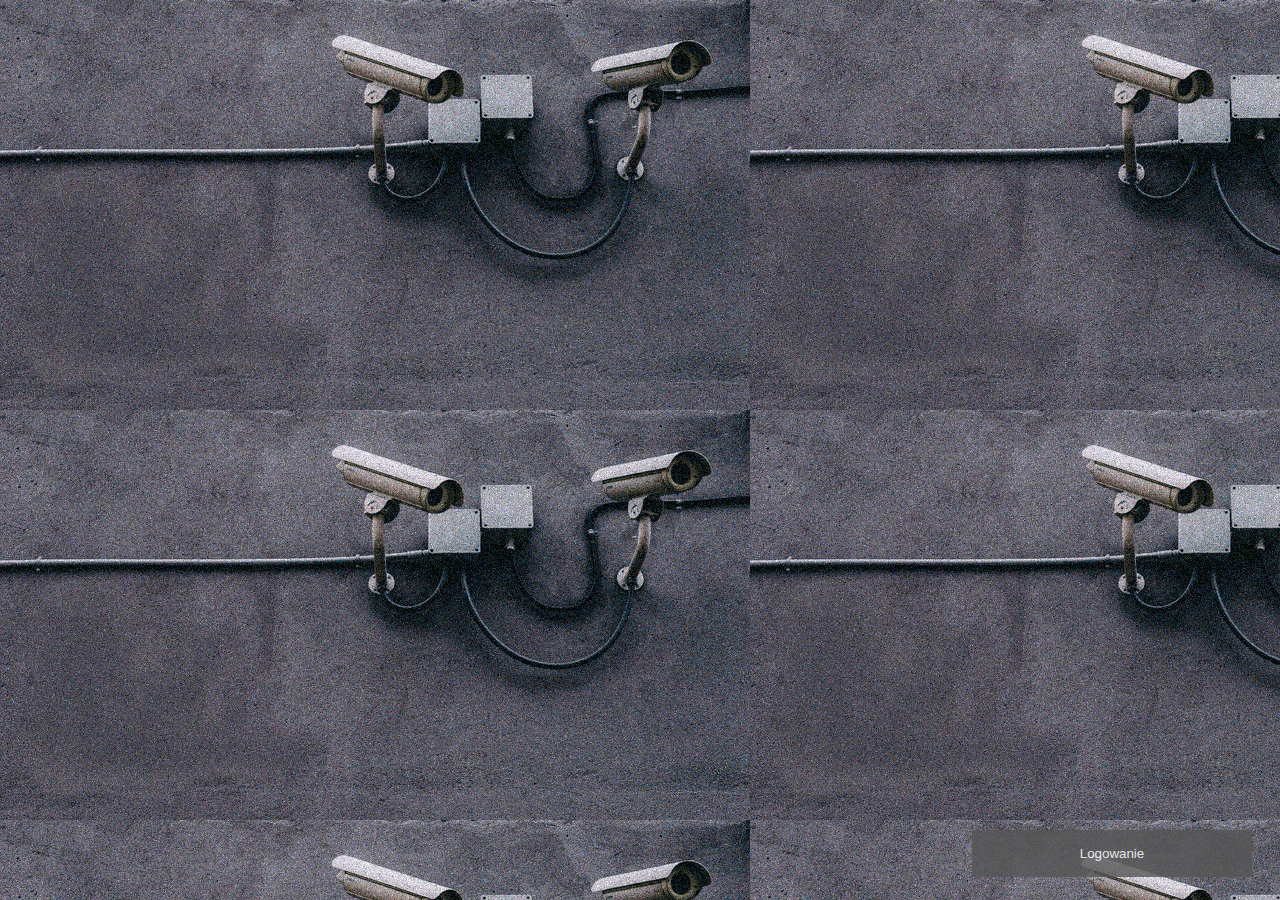
<file: index.html>
<!DOCTYPE html>
<html>
<head>
<link rel="stylesheet" href="mystyle.css">
<script src="http://code.jquery.com/jquery-1.11.3.min.js"></script>
<script src = "./login.js"></script>

<title>Motoring</title>
</head>
<body>
  <button class="open-button" id="OpenButton1" onclick="openForm()">Logowanie</button>

  <div class="form-popup" id="myForm" >
    <form class="form-container" id="login-form" method="GET">
      <h1>Logowanie</h1>
      <label for="login"><b>Login</b></label>
      <input type="text" placeholder="Wprowadz Login" id="login" required>
  
      <label for="psw"><b>Hasło</b></label>
      <input type="password" placeholder="Wprowadz Hasło" id="psw" required>
      <button type="submit" class="btn" id="login-form-submit" onclick="validate()">Zaloguj</button>
      <button type="button" class="btn cancel" onclick="closeForm()">Anuluj</button>
      
    </form>
  </div>  
</body>
</html>

<!-- https://www.w3schools.com/howto/howto_css_signup_form.asp-->
</file>
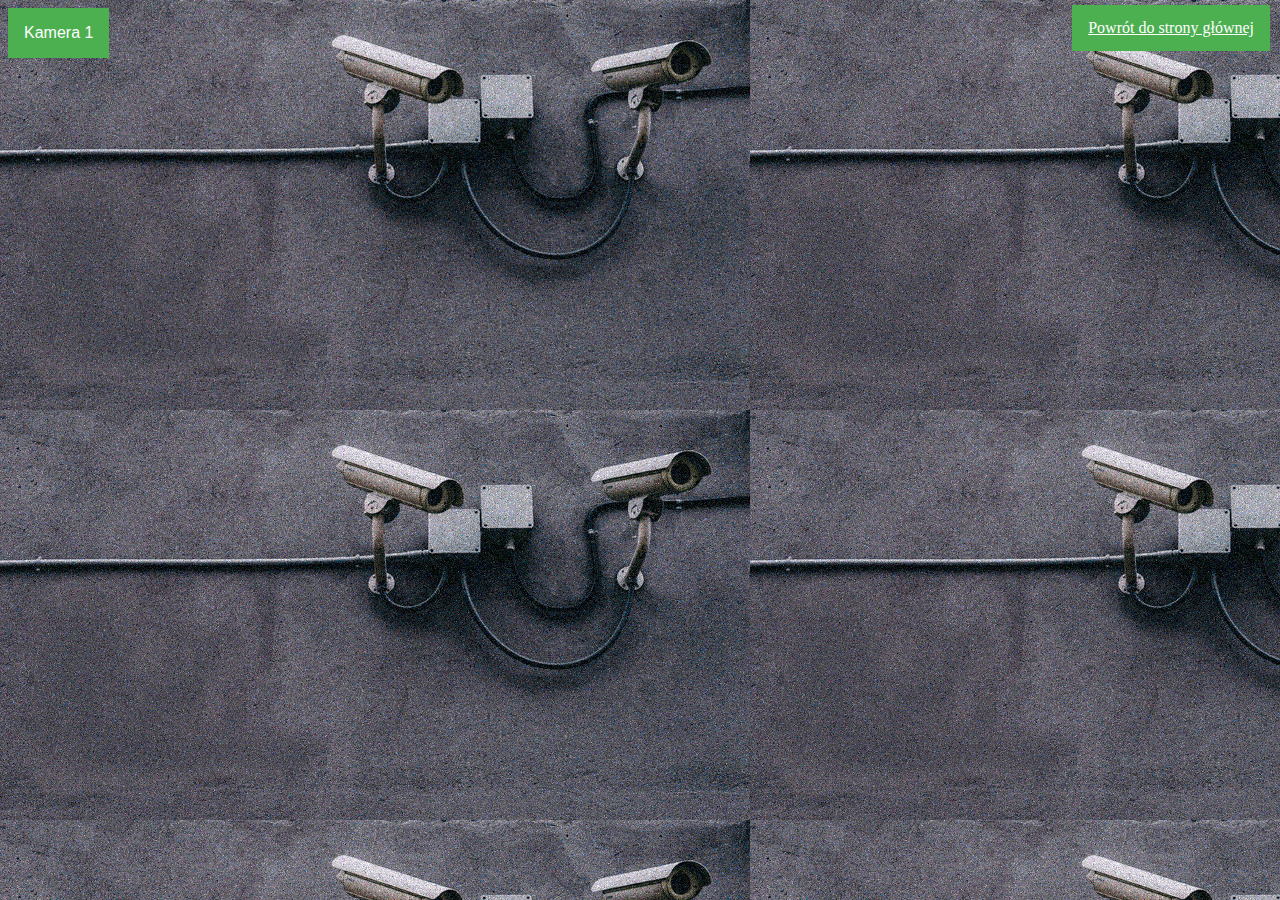
<file: kamera1.html>
﻿<!DOCTYPE html>

<html lang="en" xmlns="http://www.w3.org/1999/xhtml">
<head>
    <link rel="stylesheet" href="mystyle.css">
    <meta charset="utf-8" />
    <title>Nagrania Kamera 1</title>
</head>
<body>
    <div class="dropdown">
        <button class="dropbtn">Kamera 1</button>
        <div class="dropdown-content">
            <a href="kamera2.html">Kamera 2</a>
            <a href="kamera3.html">Kamera 3</a>
        </div>
    </div>
    <div class="navbar">
        <a href="index.html">Powrót do strony głównej</a>
    </div>
</body>
</html>
</file>
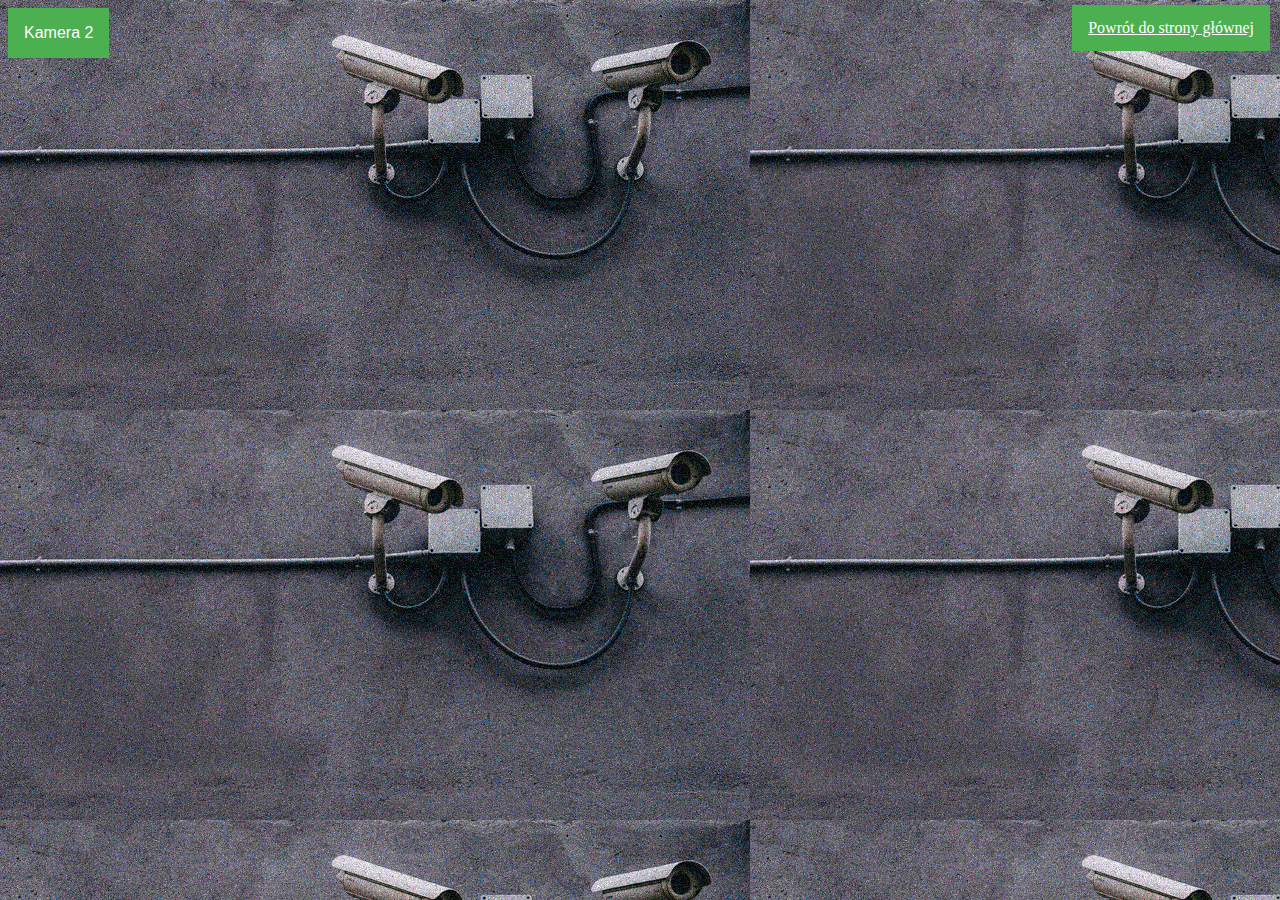
<file: kamera2.html>
﻿<!DOCTYPE html>

<html lang="en" xmlns="http://www.w3.org/1999/xhtml">
<head>
    <link rel="stylesheet" href="mystyle.css">
    <meta charset="utf-8" />
    <title>Nagrania Kamera 2</title>
</head>
<body>
    <div class="dropdown">
        <button class="dropbtn">Kamera 2</button>
        <div class="dropdown-content">
            <a href="kamera1.html">Kamera 1</a>
            <a href="kamera3.html">Kamera 3</a>
        </div>
    </div>
    <div class="navbar">
        <a href="index.html">Powrót do strony głównej</a>
    </div>
</body>
</html>
</file>
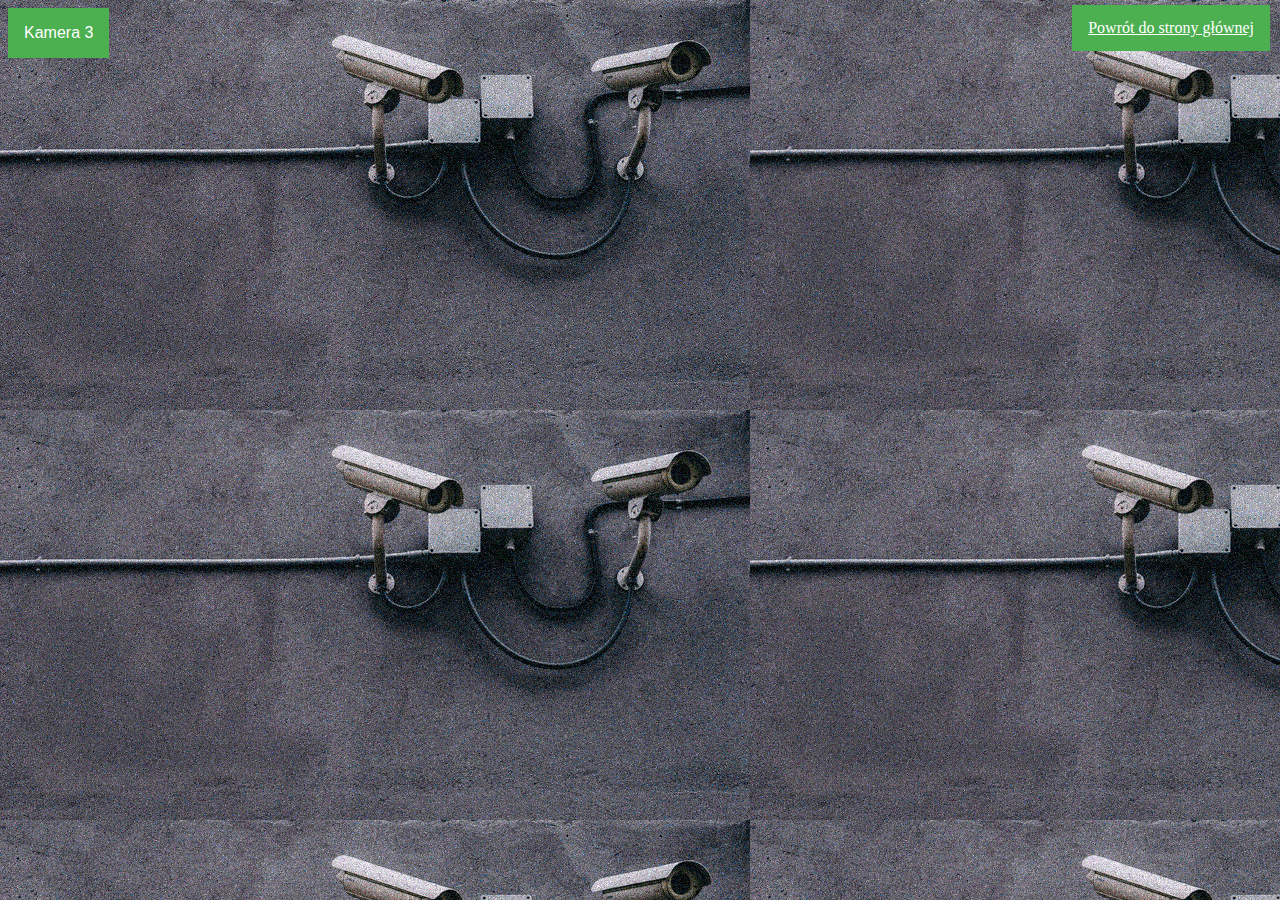
<file: kamera3.html>
﻿<!DOCTYPE html>

<html lang="en" xmlns="http://www.w3.org/1999/xhtml">
<head>
    <link rel="stylesheet" href="mystyle.css">
    <meta charset="utf-8" />
    <title>Nagrania Kamera 3</title>
</head>
<body>
    <div class="dropdown">
    <button class="dropbtn">Kamera 3</button>
    <div class="dropdown-content">
        <a href="kamera1.html">Kamera 1</a>
        <a href="kamera2.html">Kamera 2</a>
    </div>
    </div>
    <div class="navbar">
        <a href="index.html">Powrót do strony głównej</a>
    </div>
</body>
</html>
</file>
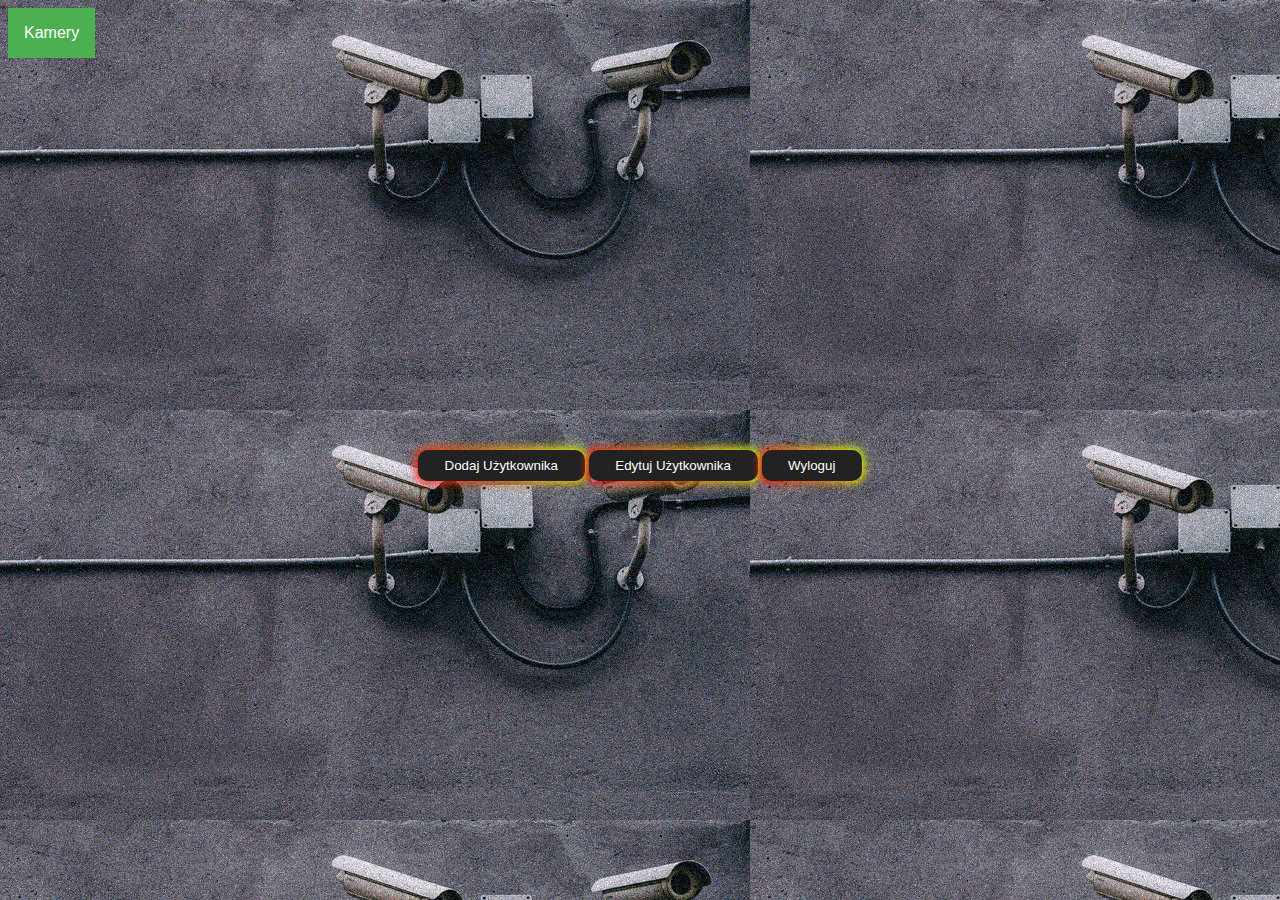
<file: PanelAdministrator.html>
<!DOCTYPE html>
<html>
<head>
<link rel="stylesheet" href="Panel.css">
<script src="http://code.jquery.com/jquery-1.11.3.min.js"></script>
<script src = "./login.js"></script>

<title>Panel Administratora</title>
</head>
<body>
    <div class="dropdown">
      <button class="dropbtn">Kamery</button>
      <div class="dropdown-content">
        <a href="kamera1.php">Kamera 1</a>
        <a href="kamera2.php">Kamera 2</a>
        <a href="kamera3.html">Kamera 3</a>
      </div>
    </div>
    <div class="Menu">
        <button type="button" class="Bttn" onclick="brakphp()">Dodaj Użytkownika</button>
        <button type="button" class="Bttn" onclick="brakphp()">Edytuj Użytkownika</button>
        <button type="button" class="Bttn" onclick="logout()">Wyloguj</button>
    </div>
    <script>
        function logout()
        {
            event.preventDefault();
            document.location.href ="index.html";
        }
        function brakphp()
        {
            alert("Brak polaczenia z baza danych");
        }
    </script>

</body>
</html>

<!-- https://www.w3schools.com/howto/howto_css_signup_form.asp-->
</file>
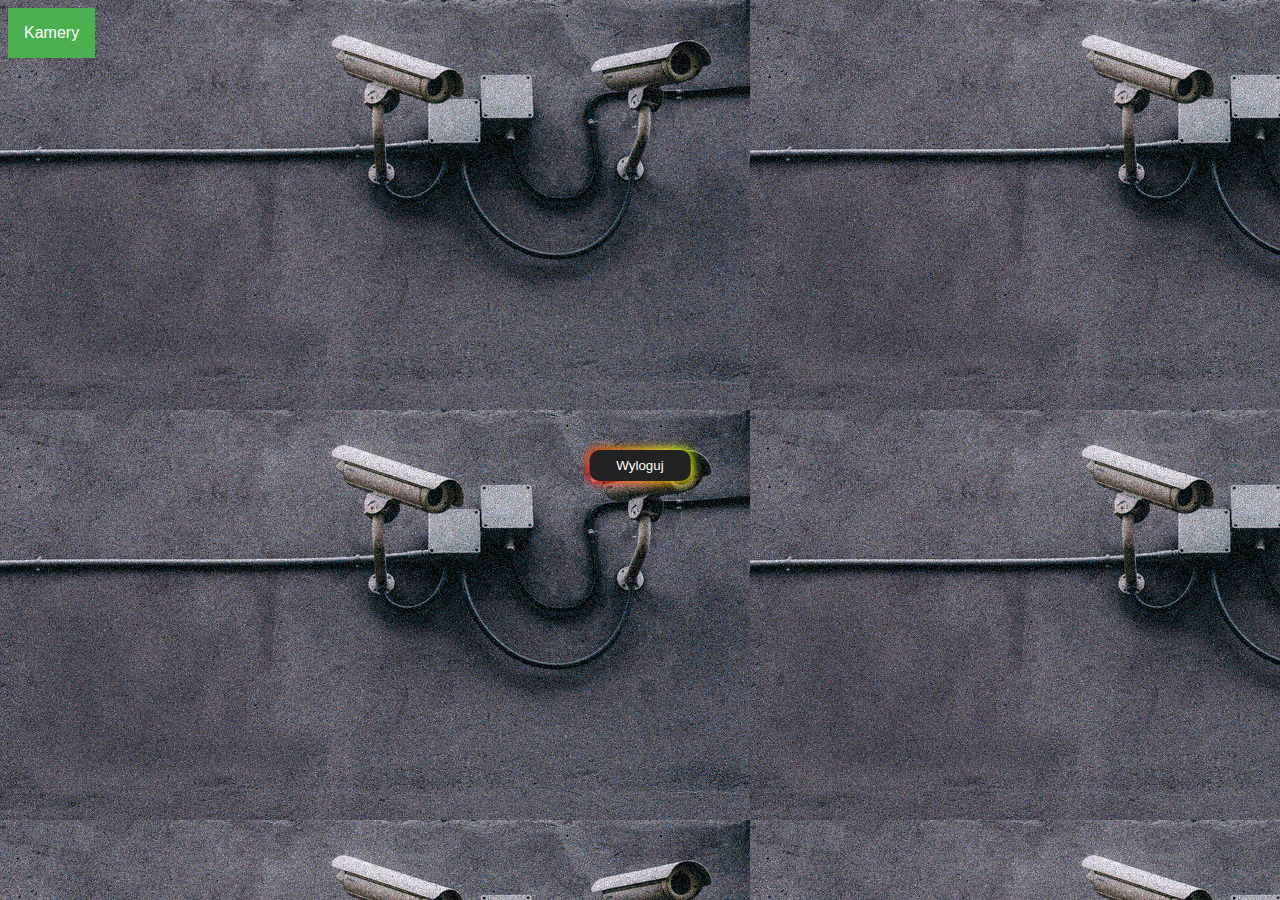
<file: PanelUser.html>
<!DOCTYPE html>
<html>
<head>
<link rel="stylesheet" href="Panel.css">
<script src="http://code.jquery.com/jquery-1.11.3.min.js"></script>
<script src = "./login.js"></script>

<title>Panel Użytkownika</title>
</head>
<body>
  
    <div class="dropdown">
      <button class="dropbtn">Kamery</button>
      <div class="dropdown-content">
        <a href="kamera1.html">Kamera 1</a>
        <a href="kamera2.html">Kamera 2</a>
        <a href="kamera3.html">Kamera 3</a>
      </div>
    </div>
    <div class="Menu">
        <button type="button" class="Bttn" onclick="logout()">Wyloguj</button>
    </div>
    <script>
        function logout()
        {
            event.preventDefault();
            document.location.href ="index.html";
        }
    </script>


</body>
</html>

<!-- https://www.w3schools.com/howto/howto_css_signup_form.asp-->
</file>
<file: mystyle.css>
body {
  background-image: url("./img/cctv.jpg");
  background-color: #cccccc;
}

/* Style The Dropdown Button */
  .dropbtn {
    background-color: #4CAF50;
    color: white;
    padding: 16px;
    font-size: 16px;
    border: none;
    cursor: pointer;
  }
  
  /* The container <div> - needed to position the dropdown content */
  .dropdown {
    position: relative;
    display: inline-block;
  }
  
  /* Dropdown Content (Hidden by Default) */
  .dropdown-content {
    display: none;
    position: absolute;
    background-color: #f9f9f9;
    min-width: 160px;
    box-shadow: 0px 8px 16px 0px rgba(0,0,0,0.2);
    z-index: 1;
  }
  
  /* Links inside the dropdown */
  .dropdown-content a {
    color: black;
    padding: 12px 16px;
    text-decoration: none;
    display: block;
  }
  
  /* Change color of dropdown links on hover */
  .dropdown-content a:hover {background-color: #f1f1f1}
  
  /* Show the dropdown menu on hover */
  .dropdown:hover .dropdown-content {
    display: block;
  }
  
  /* Change the background color of the dropdown button when the dropdown content is shown */
  .dropdown:hover .dropbtn {
    background-color: #3e8e41;
  }


{box-sizing: border-box;}

/* Button used to open the contact form - fixed at the bottom of the page */
.open-button {
  background-color: #555;
  color: white;
  padding: 16px 20px;
  border: none;
  cursor: pointer;
  opacity: 0.8;
  position: fixed;
  bottom: 23px;
  right: 28px;
  width: 280px;
}

/* The popup form - hidden by default */
.form-popup {
  display: none;
  position: fixed;
  bottom: 0;
  right: 15px;
  border: 3px solid #f1f1f1;
  z-index: 9;
}

/* Add styles to the form container */
.form-container {
  max-width: 300px;
  padding: 10px;
  background-color: white;
}

/* Full-width input fields */
.form-container input[type=text], .form-container input[type=password] {
  width: 100%;
  padding: 15px;
  margin: 5px 0 22px 0;
  border: none;
  background: #f1f1f1;
  position: relative;
}

/* When the inputs get focus, do something */
.form-container input[type=text]:focus, .form-container input[type=password]:focus {
  background-color: #ddd;
  outline: none;
  
}

/* Set a style for the submit/login button */
.form-container .btn {
  background-color: #04AA6D;
  color: white;
  padding: 16px 20px;
  border: none;
  cursor: pointer;
  width: 100%;
  margin-bottom:10px;
  opacity: 0.8;
}

/* Add a red background color to the cancel button */
.form-container .cancel {
  background-color: red;
}

/* Add some hover effects to buttons */
.form-container .btn:hover, .open-button:hover {
  opacity: 1;
}


    /* Links inside the navbar */
    .navbar a {
        position: absolute;
        right: 10px;
        top: 5px;
        color: white;
        text-align: center;
        padding: 14px 16px;
        background-color: #4CAF50;
    }
    
    
    
    
    /* (A) GALLERY - BIG SCREEN */
#vid-gallery {
  display: grid;
  grid-template-columns: repeat(3, auto);
  grid-gap: 10px;
}
#vid-gallery video {
  width: 100%;
  cursor: pointer;
}
 
/* (B) GALLERY - SMALL SCREEN */
@media screen and (max-width: 1000px) {
  #vid-gallery { grid-template-columns: repeat(2, auto); }
}
@media screen and (max-width: 600px) {
  #vid-gallery { grid-template-columns: auto; }
}
</file>
<file: Panel.css>
body {
    background-image: url("./img/cctv.jpg");
    background-color: #cccccc;
  }
  /* Style The Dropdown Button */
  .dropbtn {
    background-color: #4CAF50;
    color: white;
    padding: 16px;
    font-size: 16px;
    border: none;
    cursor: pointer;
  }
  
  /* The container <div> - needed to position the dropdown content */
  .dropdown {
    position: relative;
    display: inline-block;
  }
  
  /* Dropdown Content (Hidden by Default) */
  .dropdown-content {
    display: none;
    position: absolute;
    background-color: #f9f9f9;
    min-width: 160px;
    box-shadow: 0px 8px 16px 0px rgba(0,0,0,0.2);
    z-index: 1;
  }
  
  /* Links inside the dropdown */
  .dropdown-content a {
    color: black;
    padding: 12px 16px;
    text-decoration: none;
    display: block;
  }
  
  /* Change color of dropdown links on hover */
  .dropdown-content a:hover {background-color: #f1f1f1}
  
  /* Show the dropdown menu on hover */
  .dropdown:hover .dropdown-content {
    display: block;
  }
  
  /* Change the background color of the dropdown button when the dropdown content is shown */
  .dropdown:hover .dropbtn {
    background-color: #3e8e41;
  }

.Menu
{
   margin:0;
   position: absolute;
   top:50%;
   -ms-transform: translateY(-50%);
   transform: translateY(-50%);
   left:50%;
   -ms-transform: translateX(-50%);
   transform: translateX(-50%);
   
}

.Bttn {
  padding: 0.6em 2em;
  border: none;
  outline: none;
  color: rgb(255, 255, 255);
  background: #111;
  cursor: pointer;
  position: relative;
  z-index: 0;
  border-radius: 10px;
  user-select: none;
  -webkit-user-select: none;
  touch-action: manipulation;
}

.Bttn:before {
  content: "";
  background: linear-gradient(
    45deg,
    #ff0000,
    #ff7300,
    #fffb00,
    #48ff00,
    #00ffd5,
    #002bff,
    #7a00ff,
    #ff00c8,
    #ff0000
  );
  position: absolute;
  top: -2px;
  left: -2px;
  background-size: 400%;
  z-index: -1;
  filter: blur(5px);
  -webkit-filter: blur(5px);
  width: calc(100% + 4px);
  height: calc(100% + 4px);
  animation: glowing-Bttn 20s linear infinite;
  transition: opacity 0.3s ease-in-out;
  border-radius: 10px;
}

@keyframes glowing-Bttn {
  0% {
    background-position: 0 0;
  }
  50% {
    background-position: 400% 0;
  }
  100% {
    background-position: 0 0;
  }
}

.Bttn:after {
  z-index: -1;
  content: "";
  position: absolute;
  width: 100%;
  height: 100%;
  background: #222;
  left: 0;
  top: 0;
  border-radius: 10px;
}
</file>
